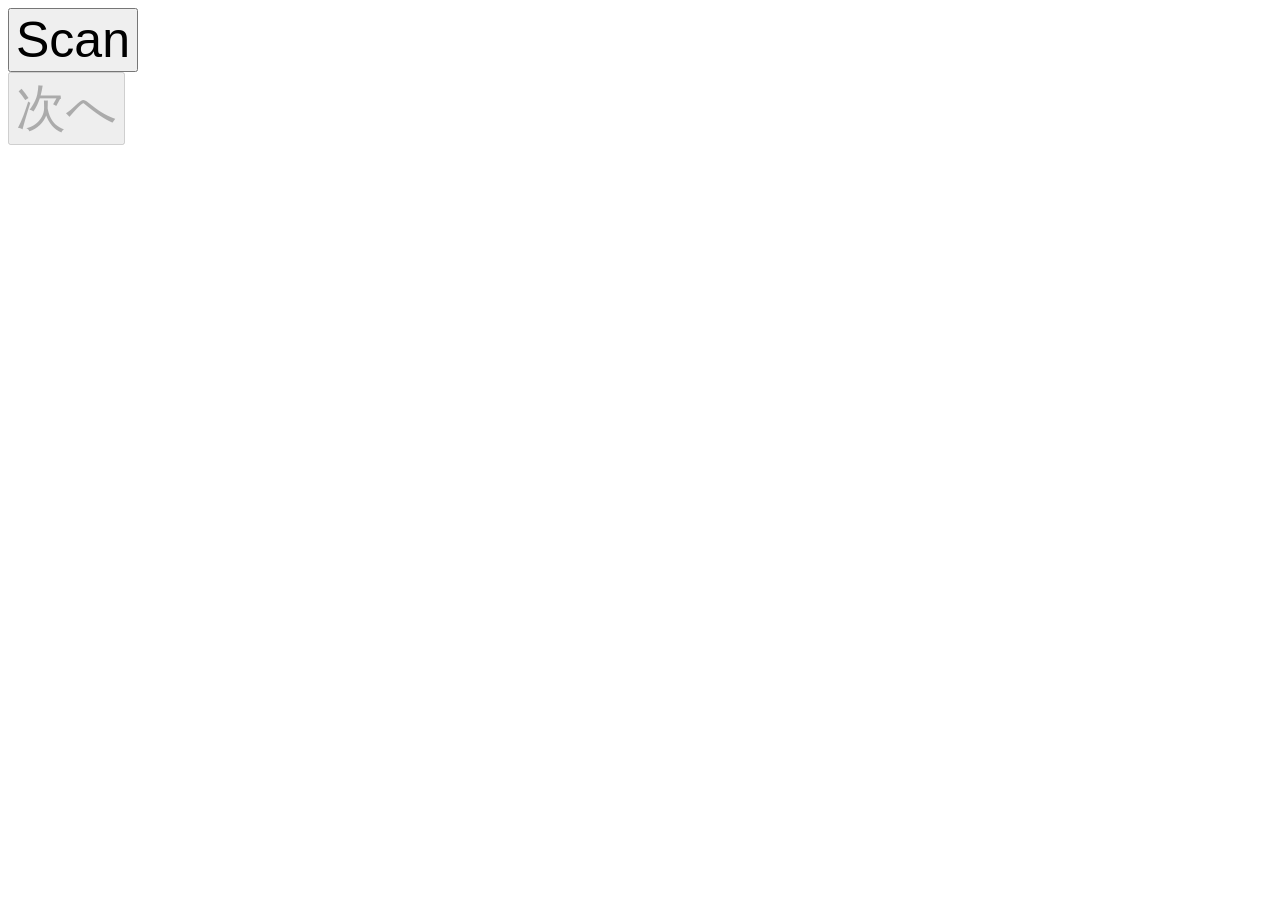
<file: index.html>
<!DOCTYPE html>
<html lang="ja">
<head>
    <meta charset="UTF-8">
    <title>scan</title>
    <link rel="stylesheet" href="css/main.css" type="text/css" />
</head>
<body>
	<!-- スキャン ----------------------->
    <div class="base" id="scan">
        <input type="button" value="Scan" id="btnScan" class="base"></input>
        <br />
        <input type="button" value="次へ" id="btnNext" class="base" disabled></input>
    </div>

	<!-- メイン ----------------------->
    <div class="mainbutton" id="main1" style="display: none;">
		<input value="モニタ" type="button" id="monitor"/>

		<button name="ope" value="0" type="button" id="operation">運転</button>
	</div>

	<div class="mainbutton" id="main2" style="display: none;">
		<input value="設定" type="button" id="setting"/>

		<input value="E-mail設定" type="button" id="email"/>
	</div>

	<div class="mainbutton" id="main3" style="display: none;">
		<input type="hidden" name="season" value="0" />
		<button name="ope" value="0" type="button" id="setSeason1">時間設定1</button>

		<input type="hidden" name="season" value="1" />
		<button name="ope" value="0" type="button" id="setSeason2">時間設定2</button>
	</div>

	<div class="mainbutton" id="main4" style="display: none;">
		<input type="hidden" name="season" value="2" />
		<button name="ope" value="0" type="button" id="setSeason3">時間設定3</button>

		<input type="hidden" name="season" value="3" />
		<button name="ope" value="0" type="button" id="setSeason4">時間設定4</button>
	</div>

	<div class="messbutton" id="main5" style="display: none;">
		<button name="ope" value="0" type="button" id="message">送信メッセージ設定</button>
	</div>

	<!-- モニタ ----------------------->
	<div class="mainbutton" id="monitor1" style="display: none;">
		<input value="戻る" type="button" id="monBack"/>
	</div>

	<table class="table" border="1" style="border-collapse: collapse; display: none;" id="monitor2">
		<tr>
			<td>システム時間</td>
			<td id="systemTime" >取得フラグ:0 時間:--:--:--</td>
		</tr>
		<tr>
			<td>潅水計</td>
			<td id="fre">周波数：0 カウンタ:0</td>
		</tr>
		<tr>
			<td>フロートスイッチ</td>
			<td id="float">0</td>
		</tr>
		<tr>
			<td>雨スイッチ</td>
			<td id="rain">0</td>
		</tr>
		<tr>
			<td>AD値系統1</td>
			<td id="ad">0</td>
		</tr>
		<tr>
			<td>ステート</td>
			<td id="state">0</td>
		</tr>
		<tr>
			<td>潅水時間タイマ</td>
			<td id="opeTime">0</td>
		</tr>
		<tr>
			<td>潅水停止フラグ</td>
			<td id="stopFlag">0</td>
		</tr>
		<tr>
			<td>液肥異常フラグ</td>
			<td id="liquidErrFlag">0</td>
		</tr>
		<tr>
			<td>電源異常フラグ</td>
			<td id="pwrErrFlag">0</td>
		</tr>
		<tr>
			<td>AD異常フラグ</td>
			<td id="adErrFlag">0</td>
		</tr>
		<tr>
			<td>バッテリ電圧</td>
			<td id="batt">0</td>
		</tr>
		<tr>
			<td>入力電圧</td>
			<td id="vIn">0</td>
		</tr>
		<tr>
			<td>5V電圧</td>
			<td id="v5">0</td>
		</tr>
		<tr>
			<td>3.3V電圧</td>
			<td id="v33">0</td>
		</tr>
		<tr>
			<td>3V電圧</td>
			<td id="v3">0</td>
		</tr>
		<tr>
			<td>1.8V電圧</td>
			<td id="v18">0</td>
		</tr>
		<tr>
			<td>ボタン電池電圧</td>
			<td id="vBtn">0</td>
		</tr>
		<tr id="valveIf">
			<td>ValveIF</td>
			<td id="valveT">0:0:0:0:0:0:0:0</td>
		</tr>
	<table>

	<!-- 運転 ----------------------->
	<div class="mainbutton" id="operation1" style="display: none;">
		<button name"ope" value="0" type="button" id="manual">手動運転</button>

		<button name="ope" value="0" type="button" id="log">ログ</button>
	</div>

	<div class="mainbutton" id="operation2" style="display: none;">
		<button name="ope" value="0" type="button" id="timeSetting">時間設定</button>
	</div>

	<div id="operation3" style="display: none;">
		<button name="ope" value="2" type="button" class="errorstopbutton" id="sprErrStopRelease">流量異常潅水停止解除</button>
	</div>

	<div id="operation4" style="display: none;">
		<input value="戻る" type="button" class="backbutton" id="operationBack"/>
	</div>

	<!-- 手動運転 ----------------------->
	<div class="mainbutton" id="manual1" style="display: none;">
		<button name="ope" value="1" type="button" id="manOpe1">潅水バルブ#1</button>

		<button name="ope" value="2" type="button" id="manOpe2">潅水バルブ#2</button>
	</div>

	<div class="mainbutton" id="manual2" style="display: none;">
		<button name="ope" value="3" type="button" id="manOpe3">潅水バルブ#3</button>

		<button name="ope" value="4" type="button" id="manOpe4">潅水バルブ#4</button>
	</div>

	<div class="mainbutton" id="manual3" style="display: none;">
		<button name="ope" value="5" type="button" id="manOpe5">潅水バルブ#5</button>
		
		<button name="ope" value="6" type="button" id="manOpe6">潅水バルブ#6</button>
	</div>

	<div class="mainbutton" id="manual4" style="display: none;">
		<button name="ope" value="7" type="button" id="manOpe7">潅水バルブ#7</button>
		
		<button name="ope" value="8" type="button" id="manOpe8">潅水バルブ#8</button>
	</div>

	<div class="mainbutton" id="manual5" style="display: none;">
		<button name="ope" value="9" type="button" id="manPump">液肥ポンプ</button>
		
		<button name="ope" value="10" type="submit" id="manStop">停止</button>
	</div>

	<div class="mainbutton" id="manual6" style="display: none;">
		<button name="ope" value="3" type="button" id="manBack">戻る</button>
	</div>

	<!-- ログ ----------------------->
	<div class="mainbutton" id="log1" style="display: none;">
		<button name="ope" value="1" type="button" id="sprLog1">潅水#1ログ</button>
		<button name="ope" value="2" type="button" id="sprLog2">潅水#2ログ</button>
	</div>

	<div class="mainbutton" id="log2" style="display: none;">
		<button name="ope" value="3" type="button" id="sprLog3">潅水#3ログ</button>
		<button name="ope" value="4" type="button" id="sprLog4">潅水#4ログ</button>
	</div>

	<div class="mainbutton" id="log3" style="display: none;">
		<button name="ope" value="5" type="button" id="sprLog5">潅水#5ログ</button>
		<button name="ope" value="6" type="button" id="sprLog6">潅水#6ログ</button>
	</div>

	<div class="mainbutton" id="log4" style="display: none;">
		<button name="ope" value="7" type="button" id="sprLog7">潅水#7ログ</button>
		<button name="ope" value="8" type="button" id="sprLog8">潅水#8ログ</button>
	</div>

	<div class="mainbutton" id="log5" style="display: none;">
		<button name="ope" value="9" type="button" id="adLog">ADログ</button>
	</div>

	<div id="log6" style="display: none;">
	</div>
		
	<div id="log7" style="display: none;">
		<button name="ope" value="0" type="button" class="backbutton" id="logBack">戻る</button>
	</div>

	<!-- 時間設定 ----------------------->
	<div class="time_set" id="time1" style="display: none;">
		システム時間
		<br /> 
		<select name="hh" id="timeHH">
			<option value="0">0時</option>
			<option value="1">1時</option>
			<option value="2">2時</option>
			<option value="3">3時</option>
			<option value="4">4時</option>
			<option value="5">5時</option>
			<option value="6">6時</option>
            <option value="7">7時</option>
            <option value="8">8時</option>
        	<option value="9">9時</option>
            <option value="10">10時</option>
            <option value="11">11時</option>
			<option value="12">12時</option>
            <option value="13">13時</option>
            <option value="14">14時</option>
            <option value="15">15時</option>
            <option value="16">16時</option>
            <option value="17">17時</option>
            <option value="18">18時</option>
            <option value="19">19時</option>
            <option value="20">20時</option>
            <option value="21">21時</option>
            <option value="22">22時</option>
            <option value="23">23時</option>
		</select>

		<select name="mm" id="timeMM">
			<option value="0">0分</option>
			<option value="1">1分</option>
			<option value="2">2分 </option>
			<option value="3">3分</option>
			<option value="4">4分</option>
            <option value="5">5分</option>
            <option value="6">6分 </option>
            <option value="7">7分 </option>
			<option value="8">8分</option>
            <option value="9">9分</option>
            <option value="10">10分 </option>
            <option value="11">11分 </option>
            <option value="12">12分</option>
            <option value="13">13分</option>
            <option value="14">14分 </option>
            <option value="15">15分 </option>
			<option value="16">16分</option>
            <option value="17">17分</option>
            <option value="18">18分 </option>
            <option value="19">19分</option>
            <option value="20">20分</option>
            <option value="21">21分</option>
            <option value="22">22分 </option>
            <option value="23">23分 </option>
            <option value="24">24分</option>
            <option value="25">25分</option>
            <option value="26">26分 </option>
            <option value="27">27分 </option>
            <option value="28">28分</option>
            <option value="29">29分</option>
            <option value="30">30分 </option>
            <option value="31">31分 </option>
			<option value="32">32分 </option>
            <option value="33">33分 </option>
            <option value="34">34分</option>
            <option value="35">35分</option>
            <option value="36">36分 </option>
            <option value="37">37分 </option>
            <option value="38">38分</option>
            <option value="39">39分</option>
            <option value="40">40分 </option>
            <option value="41">41分</option>
            <option value="42">42分</option>
            <option value="43">43分</option>
            <option value="44">44分 </option>
            <option value="45">45分 </option>
            <option value="46">46分</option>
            <option value="47">47分</option>
            <option value="48">48分 </option>
            <option value="49">49分 </option>
			<option value="50">50分</option>
            <option value="51">51分</option>
            <option value="52">52分 </option>
            <option value="53">53分 </option>
            <option value="54">54分 </option>
            <option value="55">55分 </option>
            <option value="56">56分</option>
            <option value="57">57分</option>
            <option value="58">58分 </option>
            <option value="59">59分 </option>
		</select>

		<select name="ss" id="timeSS">
			<option value="0">0秒</option>
			<option value="1">1秒 </option>
			<option value="2">2秒 </option>
            <option value="3">3秒 </option>
			<option value="4">4秒 </option>
            <option value="5">5秒 </option>
            <option value="6">6秒 </option>
            <option value="7">7秒 </option>
			<option value="8">8秒 </option>
            <option value="9">9秒 </option>
            <option value="10">10秒 </option>
            <option value="11">11秒 </option>
            <option value="12">12秒 </option>
            <option value="13">13秒 </option>
            <option value="14">14秒 </option>
            <option value="15">15秒 </option>
			<option value="16">16秒</option>
            <option value="17">17秒 </option>
            <option value="18">18秒 </option>
            <option value="19">19秒 </option>
            <option value="20">20秒 </option>
            <option value="21">21秒 </option>
            <option value="22">22秒 </option>
        	<option value="23">23秒 </option>
            <option value="24">24秒 </option>
            <option value="25">25秒 </option>
            <option value="26">26秒 </option>
            <option value="27">27秒 </option>
            <option value="28">28秒 </option>
            <option value="29">29秒 </option>
            <option value="30">30秒 </option>
            <option value="31">31秒 </option>
			<option value="32">32秒 </option>
            <option value="33">33秒 </option>
            <option value="34">34秒 </option>
            <option value="35">35秒 </option>
            <option value="36">36秒 </option>
            <option value="37">37秒 </option>
            <option value="38">38秒</option>
            <option value="39">39秒 </option>
            <option value="40">40秒 </option>
            <option value="41">41秒 </option>
            <option value="42">42秒 </option>
            <option value="43">43秒 </option>
            <option value="44">44秒 </option>
            <option value="45">45秒 </option>
            <option value="46">46秒 </option>
            <option value="47">47秒 </option>
            <option value="48">48秒 </option>
            <option value="49">49秒 </option>
            <option value="50">50秒 </option>
            <option value="51">51秒 </option>
            <option value="52">52秒 </option>
            <option value="53">53秒 </option>
			<option value="54">54秒 </option>
            <option value="55">55秒 </option>
            <option value="56">56秒 </option>
            <option value="57">57秒 </option>
            <option value="58">58秒 </option>
            <option value="59">59秒</option>
		</select>
		</br >
		<input type="number" name="year" min="2020" max="9999" step="1" id="timeYear"/>
		年
		<select name="mon" id="timeMon">
			<option value="1">1月</option>
			<option value="2">2月</option>
			<option value="3">3月 </option>
            <option value="4">4月 </option>
			<option value="5">5月 </option>
            <option value="6">6月 </option>
            <option value="7">7月 </option>
            <option value="8">8月 </option>
			<option value="9">9月</option>
            <option value="10">10月 </option>
            <option value="11">11月 </option>
            <option value="12">12月 </option>
		</select>
		<select name="day" id="timeDay">
			<option value="1">1日</option>
			<option value="2">2日 </option>
			<option value="3">3日 </option>
            <option value="4">4日 </option>
			<option value="5">5日 </option>
            <option value="6">6日 </option>
            <option value="7">7日 </option>
            <option value="8">8日 </option>
			<option value="9">9日</option>
            <option value="10">10日 </option>
            <option value="11">11日 </option>
            <option value="12">12日 </option>
            <option value="13">13日 </option>
            <option value="14">14日 </option>
            <option value="15">15日 </option>
            <option value="16">16日 </option>
			<option value="17">17日</option>
            <option value="18">18日 </option>
            <option value="19">19日 </option>
            <option value="20">20日 </option>
            <option value="21">21日 </option>
            <option value="22">22日 </option>
            <option value="23">23日 </option>
            <option value="24">24日 </option>
            <option value="25">25日</option>
            <option value="26">26日 </option>
            <option value="27">27日 </option>
            <option value="28">28日 </option>
            <option value="29">29日 </option>
            <option value="30">30日 </option>
            <option value="31">31日 </option>
		</select>
	</div>

	<div class="mainbutton" id="time2" style="display: none;">
		<button name="ope" value="1" type="button" id="timeSet">時間設定</button>
	</div>
	</form>

	<div id="time3" style="display: none;">
        <button name="ope" value="0" type="submit" class="backbutton" id="timeBack">戻る</button>
	</div>

	<!-- 設定 ----------------------->
	<div class="base" id="set1" style="display: none;">
	</div>

	<div class="mainbutton" id="set2" style="display: none;">
		<button name="ope" value="0" type="button" id="setLiquid">液肥制御</button>
		<button name="ope" value="0" type="button" id="setIrrigation">潅水流量</button>
	</div>

	<div class="mainbutton" id="set3" style="display: none;">
		<button name="ope" value="0" type="button" id="setIrrigationErr">潅水異常</button>
		<button name="ope" value="0" type="button" id="setRainOrValve">雨センサ</button>
	</div>

	<div class="mainbutton" id="set4" style="display: none;">
		<button name="ope" value="0" type="button" id="setAlarm">アラーム接点</button>
	</div>

	<div id="set5" style="display: none;">
		<input value="戻る" type="button" class="backbutton" id="setBack"/>
	</div>

	<!-- 液肥制御 ----------------------->
	<div class="base" id="liquid1" style="display: none;">
		液肥制御設定
	</div>
	<div class="check" id="liquid2" style="display: none;">
		<input type="checkbox" id="use1" name="use" value="1" />
		<label for="use1">潅水#1</label>
		<input type="checkbox" id="use2" name="use" value="2" />
		<label for="use2">潅水#2</label>
		<input type="checkbox" id="use3" name="use" value="3" />
		<label for="use3">潅水#3</label>
		<input type="checkbox" id="use4" name="use" value="4" />
		<label for="use4">潅水#4</label>
	</div>
	<div class="check" id="liquid3" style="display: none;">
		<input type="checkbox" id="use5" name="use" value="5" />
		<label for="use5">潅水#5</label>
		<input type="checkbox" id="use6" name="use" value="6" />
		<label for="use6">潅水#6</label>
		<input type="checkbox" id="use7" name="use" value="7" />
		<label for="use7">潅水#7</label>
		<input type="checkbox" id="use8" name="use" value="8" />
		<label for="use8">潅水#8</label>
	</div>

	<div class="time_set" id="liquid4" style="display: none;">
		希釈倍数
		<input type="number" id="liquidRatio" name="ratio" min="1000" max="5000" step="1" />
		1000～5000(倍)
	</div>

	<div class="radio" id="liquid5" style="display: none;">
		<input type="radio" id="iwaki" name="pumpUse" value="1" />
		<label for="iwaki">IWAKIポンプ</label>
		<input type="radio" id="grundfos" name="pumpUse" value="2" />
		<label for="grundfos">日機装ポンプ</label>
	</div>

	<div class="check" id="liquid6" style="display: none;">
		<input type="checkbox" id="plsUse" name="plsUse" value="1" />
		<label for="plsUse">ポンプ・パルス制御</label>
	</div>

	<div class="setbutton" id="liquid7" style="display: none;">
		<button name="ope" value="1" type="button" id="liquidSet">設定</button>
	</div>

	<div id="liquid8" style="display: none;">
        <input value="戻る" type="button" class="backbutton" id="liquidBack"/>
	</div>

	<!-- 灌水流量 ----------------------->
	<div class="base" id="irrigation1" style="display: none;">
		潅水流量設定
	</div>
	<div class="time_set" id="irrigation2" style="display: none;">
		潅水流量計
		<input type="number" id="flowLmin" name="flowLmin" step="1" min="0" max="1000" readonly/>
		L/Min:  
		<input type="number" id="flowHz" name="flowHz" step="1" min="0" max="1000" readonly/>
		Hz
	</div>

	<div class="radio" id="irrigation3" style="display: none;">
        <input type="radio" id="beforeRatioChecked" name="beforeChecked" value="1" />
		<label for="beforeRatioChecked">前回潅水量エラー</label>
		<input type="number" id="beforeRatio" name="beforeRatio" step="1" min="0" max="100" readonly/>
		％
    </div>

	<div class="radio" id="irrigation4" style="display: none;">
        <input type="radio" id="beforeTheoreticalChecked" name="beforeChecked" value="2" />
		<label for="beforeTheoreticalChecked">理論値</label>
        <input type="number" id="beforeTheoretical" name="beforeTheoretical" min="0" max="4294967295" step="1" readonly/>
		mL
    </div>

	<div class="time_set" id="irrigation5" style="display: none;">
		潅水流量監視待ち時間
		<input type="number" id="sprFlowMonitorWait" name="sprFlowMonitorWait" min="0" max="3600" step="1" />
		秒
	</div>

	<div class="check" id="irrigation6" style="display: none;">
		<input type="checkbox" id="sprStopChecked" name="sprStopChecked" value="1" />
		<label for="sprStopChecked">潅水停止</label>
		<input type="checkbox" id="releaseChecked" name="releaseChecked" value="1" />
		<label for="releaseChecked">停止手動解除</label>
	</div>

	<div class="time_set" id="irrigation7" style="display: none;">
		潅水完了待ち時間
		<input type="number" id="endTime" name="endTime" min="0" max="255" step="1" />
		秒
	</div>

	<div class="time_set" id="irrigation8" style="display: none;">
		潅水開始時間
		<input type="number" id="startTime" name="startTime" min="0" max="86400" step="1" />
		秒
	</div>
		
	<div class="setbutton" id="irrigation9" style="display: none;">
		<button name="ope" value="1" type="button" id="irrigationSet">設定</button>
		<input type="button" value="パスワード" id="irrigationPassword"/>
	</div>

	<div id="irrigation10" style="display: none;">
        <input value="戻る" type="button" class="backbutton" id="irrigationBack"/>
	</div>

	<!-- 灌水流量異常設定 ----------------------->
	<div class="base" id="irrigation_err1" style="display: none;">
		潅水流量異常設定
	</div>
	<div class="flow_error" id="irrigation_err2" style="display: none;">
		潅水#1 上限
		<input type="number" min="0" max="65535" step="1" id="upperLimit1" name="upperLimit1" />
		L/Min 下限
		<input type="number" min="0" max="65535" step="1" id="lowerLimit1" name="lowerLimit1" />
		L/Min
	</div>

	<div class="flow_error" id="irrigation_err3" style="display: none;">
		潅水#2 上限
		<input type="number" min="0" max="65535" step="1" id="upperLimit2" name="upperLimit2" />
		L/Min 下限
		<input type="number" min="0" max="65535" step="1" id="lowerLimit2" name="lowerLimit2" />
		L/Min
	</div>

	<div class="flow_error" id="irrigation_err4" style="display: none;">
		潅水#3 上限
		<input type="number" min="0" max="65535" step="1" id="upperLimit3" name="upperLimit3" />
		L/Min 下限
		<input type="number" min="0" max="65535" step="1" id="lowerLimit3" name="lowerLimit3" />
		L/Min
	</div>

	<div class="flow_error" id="irrigation_err5" style="display: none;">
		潅水#4 上限
		<input type="number" min="0" max="65535" step="1" id="upperLimit4" name="upperLimit4" />
		L/Min 下限
		<input type="number" min="0" max="65535" step="1" id="lowerLimit4" name="lowerLimit4" />
		L/Min
	</div>

	<div class="flow_error" id="irrigation_err6" style="display: none;">
		潅水#5 上限
		<input type="number" min="0" max="65535" step="1" id="upperLimit5" name="upperLimit5" />
		L/Min 下限
		<input type="number" min="0" max="65535" step="1" id="lowerLimit5" name="lowerLimit5" />
		L/Min
	</div>

	<div class="flow_error" id="irrigation_err7" style="display: none;">
		潅水#6 上限
		<input type="number" min="0" max="65535" step="1" id="upperLimit6" name="upperLimit6" />
		L/Min 下限
		<input type="number" min="0" max="65535" step="1" id="lowerLimit6" name="lowerLimit6" />
		L/Min
	</div>

	<div class="flow_error" id="irrigation_err8" style="display: none;">
		潅水#7 上限
		<input type="number" min="0" max="65535" step="1" id="upperLimit7" name="upperLimit7" />
		L/Min 下限
		<input type="number" min="0" max="65535" step="1" id="lowerLimit7" name="lowerLimit7" />
		L/Min
	</div>

	<div class="flow_error" id="irrigation_err9" style="display: none;">
		潅水#8 上限
		<input type="number" min="0" max="65535" step="1" id="upperLimit8" name="upperLimit8" />
		L/Min 下限
		<input type="number" min="0" max="65535" step="1" id="lowerLimit8" name="lowerLimit8" />
		L/Min
	</div>

	<div class="setbutton" id="irrigation_err10" style="display: none;">
		<button name="ope" value="1" type="button" id="irrigationErrSet">設定</button>
	</div>

	<div id="irrigation_err11" style="display: none;">
        <input value="戻る" type="button" class="backbutton" id="irrigationErrBack"/>
	</div>

	<!-- 雨センサ・バルブ ----------------------->
	<div class="base" id="rain_or_valve1" style="display: none;">
		雨センサ使用系統設定
	</div>
	<div class="check" id="rain_or_valve2" style="display: none;">
		<input type="checkbox" id="rainChecked1" name="rain" value="1" />
		<label for="rainChecked1">潅水#1</label>
		<input type="checkbox" id="rainChecked2" name="rain" value="2" />
		<label for="rainChecked2">潅水#2</label>
		<input type="checkbox" id="rainChecked3" name="rain" value="3" />
		<label for="rainChecked3">潅水#3</label>
		<input type="checkbox" id="rainChecked4" name="rain" value="4" />
		<label for="rainChecked4">潅水#4</label>
	</div>
	<div class="check" id="rain_or_valve3" style="display: none;">
		<input type="checkbox" id="rainChecked5" name="rain" value="5" />
		<label for="rainChecked5">潅水#5</label>
		<input type="checkbox" id="rainChecked6" name="rain" value="6" />
		<label for="rainChecked6">潅水#6</label>
		<input type="checkbox" id="rainChecked7" name="rain" value="7" />
		<label for="rainChecked7">潅水#7</label>
		<input type="checkbox" id="rainChecked8" name="rain" value="8" />
		<label for="rainChecked8">潅水#8</label>
	</div>

	<div class="base" id="rain_or_valve4" style="display: none;">
		潅水バルブ有効
	</div>

	<div class="check" id="rain_or_valve5" style="display: none;">
		<input type="checkbox" id="valveChecked1" name="checked" value="1" />
		<label for="valveChecked1">潅水バルブ#1有効</label>
	</div>
	<div class="check" id="rain_or_valve6" style="display: none;">
		<input type="checkbox" id="valveChecked2" name="checked" value="2" />
		<label for="valveChecked2">潅水バルブ#2有効</label>
	</div>
	<div class="check" id="rain_or_valve7" style="display: none;">
		<input type="checkbox" id="valveChecked3" name="checked" value="3" />
		<label for="valveChecked3">潅水バルブ#3有効</label>
	</div>
	<div class="check" id="rain_or_valve8" style="display: none;">
		<input type="checkbox" id="valveChecked4" name="checked" value="4" />
		<label for="valveChecked4">潅水バルブ#4有効</label>
	</div>
	<div class="check" id="rain_or_valve9" style="display: none;">
		<input type="checkbox" id="valveChecked5" name="checked" value="5" />
		<label for="valveChecked5">潅水バルブ#5有効</label>
	</div>
	<div class="check" id="rain_or_valve10" style="display: none;">
		<input type="checkbox" id="valveChecked6" name="checked" value="6" />
		<label for="valveChecked6">潅水バルブ#6有効</label>
	</div>
	<div class="check" id="rain_or_valve11" style="display: none;">
		<input type="checkbox" id="valveChecked7" name="checked" value="7" />
		<label for="valveChecked7">潅水バルブ#7有効</label>
	</div>
	<div class="check" id="rain_or_valve12" style="display: none;">
		<input type="checkbox" id="valveChecked8" name="checked" value="8" />
		<label for="valveChecked8">潅水バルブ#8有効</label>
	</div>
			
	<div class="check" id="rain_or_valve13" style="display: none;">
		<input type="checkbox" id="valveChecked21" name="checked" value="1" />
		<label for="valveChecked21">潅水バルブ#1有効</label>
		<input type="number" id="on1" name="on1" min="0" max="999" step="1" />
		ON値[L/Min]
	</div>
	<div class="check" id="rain_or_valve14" style="display: none;">
		<input type="checkbox" id="valveChecked22" name="checked" value="2" />
		<label for="valveChecked22">潅水バルブ#2有効</label>
		<input type="number" id="on2" name="on2" min="0" max="999" step="1" />
		ON値[L/Min]
	</div>
	<div class="check" id="rain_or_valve15" style="display: none;">
		<input type="checkbox" id="valveChecked23" name="checked" value="3" />
		<label for="valveChecked23">潅水バルブ#3有効</label>
		<input type="number" id="on3" name="on3" min="0" max="999" step="1" />
		ON値[L/Min]
	</div>
	<div class="check" id="rain_or_valve16" style="display: none;">
		<input type="checkbox" id="valveChecked24" name="checked" value="4" />
		<label for="valveChecked24">潅水バルブ#4有効</label>
		<input type="number" id="on4" name="on4" min="0" max="999" step="1" />
		ON値[L/Min]
	</div>
	<div class="check" id="rain_or_valve17" style="display: none;">
		<input type="checkbox" id="valveChecked25" name="checked" value="5" />
		<label for="valveChecked25">潅水バルブ#5有効</label>
		<input type="number" id="on5" name="on5" min="0" max="999" step="1" />
		ON値[L/Min]
	</div>
	<div class="check" id="rain_or_valve18" style="display: none;">
		<input type="checkbox" id="valveChecked26" name="checked" value="6" />
		<label for="valveChecked26">潅水バルブ#6有効</label>
		<input type="number" id="on6" name="on6" min="0" max="999" step="1" />
		ON値[L/Min]
	</div>
	<div class="check" id="rain_or_valve19" style="display: none;">
		<input type="checkbox" id="valveChecked27" name="checked" value="7" />
		<label for="valveChecked27">潅水バルブ#7有効</label>
		<input type="number" id="on7" name="on7" min="0" max="999" step="1" />
		ON値[L/Min]
	</div>
	<div class="check" id="rain_or_valve20" style="display: none;">
		<input type="checkbox" id="valveChecked28" name="checked" value="8" />
		<label for="valveChecked28">潅水バルブ#8有効</label>
		<input type="number" id="on8" name="on8" min="0" max="999" step="1" />
		ON値[L/Min]
	</div>
		
	<div class="setbutton" id="rain_or_valve21" style="display: none;">
		<button name="ope" value="1" type="button" id="rainOrValveSet">設定</button>
	</div>
		
	<div id="rain_or_valve22" style="display: none;">
        <input value="戻る" type="button" class="backbutton" id="rainOrValveBack"/>
	</div>

	<!-- アラーム ----------------------->
	<div class="base" id="alarm1" style="display: none;">
		アラーム接点設定
	</div>
	<div class="check" id="alarm2" style="display: none;">
		<input type="checkbox" id="almChecked" name="alm" value="1" />
		<label for="almChecked">論理反転</label>
	</div>

	<div class="setbutton" id="alarm3" style="display: none;">
		<button name="ope" value="1" type="button" id="alarmSet">設定</button>
	</div>

	<div id="alarm4" style="display: none;">
        <input value="戻る" type="button" class="backbutton" id="alarmBack"/>
	</div>

	<!-- E-mail設定 ----------------------->
	<div class="mainbutton" id="mailSet1" style="display: none;">
		<button name="ope" value="0" type="button" id="setServer">サーバー</button>

		<button name="ope" value="0" type="button" id="setAddress">アドレス</button>
	</div>

	<div id="mailSet2" style="display: none;">
		<input value="戻る" type="button" class="backbutton" id="mailSetBack"/>
	</div>

	<!-- サーバー設定 ----------------------->
	<div class="base" id="server1" style="display: none;">
		サーバー設定
	</div>
	<div class="text_set" id="server2" style="display: none;">
		smtpサーバー
		<input maxlength="31" type="text" id="smtpServer" name="smtpServer" readonly/>
	</div>

	<div class="text_set" id="server3" style="display: none;">
		smtp認証ID
		<input maxlength="31" type="text" id="smtpId" name="smtpId" readonly/>
	</div>

	<div class="text_set" id="server4" style="display: none;">
		smtp認証PW
		<input max_length="31" type="text" id="smtpPw" name="smtpPw" readonly/>
	</div>

	<div class="setbutton" id="server5" style="display: none;">
		<button name="ope" value="1" type="button" id="serverSet">設定</button>
		<input type="button" value="パスワード" id="serverPassword"/>
	</div>

	<div id="server6" style="display: none;">
        <input value="戻る" type="button" class="backbutton" id="serverBack"/>
	</div>	

	<!-- アドレス設定 ----------------------->
	<div class="base" id="address1" style="display: none;">
		アドレス設定
	</div>
	<div class="text_set" id="address2" style="display: none;">
		Eメール(From)
		<input maxlength="31" type="text" id="emailFrom" name="emailFrom" />
	</div>

	<div class="base" id="address3" style="display: none;">
		Eメール(To)
	</div>
	<div class="check" id="address4" style="display: none;">
		<input type="checkbox" id="checked1" name="checked" value="1" />
		<label for="checked1"></label>
	</div>
	<div class="text_set" id="address5" style="display: none;">
		<input maxlength="39" type="text" id="emailTo1" name="emailTo1" />
	</div>

	<div class="check" id="address6" style="display: none;">
		<input type="checkbox" id="checked2" name="checked" value="2" />
		<label for="checked2"></label>
	</div>
	<div class="text_set" id="address7" style="display: none;">
		<input maxlength="39" type="text" id="emailTo2" name="emailTo2" />
	</div>

	<div class="check" id="address8" style="display: none;">
		<input type="checkbox" id="checked3" name="checked" value="3" />
		<label for="checked3"></label>
	</div>
	<div class="text_set" id="address9" style="display: none;">
		<input maxlength="39" type="text" id="emailTo3" name="emailTo3" />
	</div>

	<div class="check" id="address10" style="display: none;">
		<input type="checkbox" id="checked4" name="checked" value="4" />
		<label for="checked4"></label>
	</div>
	<div class="text_set" id="address11" style="display: none;">
		<input maxlength="39" type="text" id="emailTo4" name="emailTo4" />
	</div>

	<div class="check" id="address12" style="display: none;">
		<input type="checkbox" id="checked5" name="checked" value="5" />
		<label for="checked5"></label>
	</div>
	<div class="text_set" id="address13" style="display: none;">
		<input maxlength="39" type="text" id="emailTo5" name="emailTo5" />
	</div>

	<div class="check" id="address14" style="display: none;">
		<input type="checkbox" id="checked6" name="checked" value="6" />
		<label for="checked6"></label>
	</div>
	<div class="text_set" id="address15" style="display: none;">
		<input maxlength="39" type="text" id="emailTo6" name="emailTo6" />
	</div>

	<div class="check" id="address16" style="display: none;">
		<input type="checkbox" id="checked7" name="checked" value="7" />
		<label for="checked7"></label>
	</div>
	<div class="text_set" id="address17" style="display: none;">
		<input maxlength="39"  type="text" id="emailTo7" name="emailTo7" />
	</div>

	<div class="check" id="address18" style="display: none;">
		<input type="checkbox" id="checked8" name="checked" value="8" />
		<label for="checked8"></label>
	</div>
	<div class="text_set" id="address19" style="display: none;">
		<input maxlength="39" type="text" id="emailTo8" name="emailTo8" />
	</div>

	<div class="text_set" id="address20" style="display: none;">
		場所
		<input maxlength="47" type="text" id="place" name="place" />
	</div>

	<div class="time_set" id="address21" style="display: none;">
		メール間隔
		<input type="number" min="1" max="1440" step="1" id="interval" name="interval" />
		1～1440(分)
	</div>

	<div class="mainbutton" id="address22" style="display: none;">
		<button name="ope" value="1" type="button" id="addressSet">設定</button>
		<input type="button" value="パスワード" id="addressPassword"/>
	</div>

	<div id="address23" style="display: none;">
        <input value="戻る" type="button" class="backbutton" id="addressBack"/>
	</div>

	<!-- シーズンタイマ ----------------------->
	<div class="base" id="season1" style="display: none;">
		時間設定
	</div>
	<div class="time_set" id="season2" style="display: none;">
		開始日
		<select id="startMo" name="startMo" >
			<option value="1">1月</option>
			<option value="2">2月</option>
			<option value="3">3月</option>
			<option value="4">4月</option>
			<option value="5">5月</option>
			<option value="6">6月</option>
			<option value="7">7月</option>
			<option value="8">8月</option>
			<option value="9">9月</option>
			<option value="10">10月</option>
			<option value="11">11月</option>
			<option value="12">12月</option>
		</select >

		<select id="startDa" name="startDa" >
			<option value="1">1日</option>
			<option value="2">2日</option>
			<option value="3">3日</option>
			<option value="4">4日</option>
			<option value="5">5日</option>
			<option value="6">6日</option>
			<option value="7">7日</option>
			<option value="8">8日</option>
			<option value="9">9日</option>
			<option value="10">10日</option>
			<option value="11">11日</option>
			<option value="12">12日</option>
			<option value="13">13日</option>
			<option value="14">14日</option>
			<option value="15">15日</option>
			<option value="16">16日</option>
			<option value="17">17日</option>
			<option value="18">18日</option>
			<option value="19">19日</option>
			<option value="20">20日</option>
			<option value="21">21日</option>
			<option value="22">22日</option>
			<option value="23">23日</option>
			<option value="24">24日</option>
			<option value="25">25日</option>
			<option value="26">26日</option>
			<option value="27">27日</option>
			<option value="28">28日</option>
			<option value="29">29日</option>
			<option value="30">30日</option>
			<option value="31">31日</option>
		</select>
	</div>

	<div class="time_set" id="season3" style="display: none;">
		終了日
		<select id="stopMo" name="stopMo" >
            <option value="1">1月</option>
            <option value="2">2月</option>
            <option value="3">3月</option>
            <option value="4">4月</option>
            <option value="5">5月</option>
            <option value="6">6月</option>
            <option value="7">7月</option>
            <option value="8">8月</option>
            <option value="9">9月</option>
            <option value="10">10月</option>
            <option value="11">11月</option>
            <option value="12">12月</option>
        </select >

		<select id="stopDa" name="stopDa" >
			<option value="1">1日</option>
			<option value="2">2日</option>
			<option value="3">3日</option>
			<option value="4">4日</option>
			<option value="5">5日</option>
			<option value="6">6日</option>
			<option value="7">7日</option>
			<option value="8">8日</option>
			<option value="9">9日</option>
			<option value="10">10日</option>
			<option value="11">11日</option>
            <option value="12">12日</option>
            <option value="13">13日</option>
            <option value="14">14日</option>
            <option value="15">15日</option>
            <option value="16">16日</option>
            <option value="17">17日</option>
            <option value="18">18日</option>                 
            <option value="19">19日</option>               
            <option value="20">20日</option>
			<option value="21">21日</option>
            <option value="22">22日</option>
            <option value="23">23日</option>
            <option value="24">24日</option>
            <option value="25">25日</option>
            <option value="26">26日</option>
            <option value="27">27日</option>
        	<option value="28">28日</option>                 
            <option value="29">29日</option>               
            <option value="30">30日</option>
			<option value="31">31日</option>
		</select >
	</div>

	

	<div class="check" id="season41" style="display: none;">
		<input type="checkbox" id="mixSeason1" name="mixSeason1" value="1" />
		<label for="mixSeason1">液肥混入</label>
	</div>

	<div class="check" id="season42" style="display: none;">
		<input type="checkbox" id="mixSeason2" name="mixSeason2" value="1" />
		<label for="mixSeason2">液肥混入</label>
	</div>

	<div class="check" id="season43" style="display: none;">
		<input type="checkbox" id="mixSeason3" name="mixSeason3" value="1" />
		<label for="mixSeason3">液肥混入</label>
	</div>

	<div class="check" id="season44" style="display: none;">
		<input type="checkbox" id="mixSeason4" name="mixSeason4" value="1" />
		<label for="mixSeason4">液肥混入</label>
	</div>
		
	

	<div class="time_set" id="season5" style="display: none;">
		<!--<br/>-->
		潅水開始時間1
		<select id="startHH1" name="startHH1">
			<option value="0">0時</option>
			<option value="1">1時</option>
			<option value="2">2時</option>
			<option value="3">3時</option>
			<option value="4">4時</option>
			<option value="5">5時</option>
			<option value="6">6時 </option>
            <option value="7">7時 </option>
            <option value="8">8時 </option>
            <option value="9">9時 </option>          
            <option value="10">10時 </option>
			<option value="11">11時</option>
			<option value="12">12時 </option>
            <option value="13">13時 </option>
            <option value="14">14時 </option>
            <option value="15">15時 </option>          
            <option value="16">16時 </option>
            <option value="17">17時 </option>
			<option value="18">18時 </option>
            <option value="19">19時 </option>
            <option value="20">20時 </option>
            <option value="21">21時 </option>         
            <option value="22">22時 </option>
            <option value="23">23時 </option>
		</select>
			
		<select id="startMM1" name="startMM1">
			<option value="0">0分</option>
			<option value="1">1分</option>
			<option value="2">2分</option>
			<option value="3">3分</option>
			<option value="4">4分</option>
			<option value="5">5分</option>
			<option value="6">6分</option>
			<option value="7">7分</option>
			<option value="8">8分</option>
			<option value="9">9分</option>
			<option value="10">10分 </option>                
            <option value="11">11分 </option>                
        	<option value="12">12分 </option>
            <option value="13">13分 </option>
            <option value="14">14分 </option>
            <option value="15">15分 </option>                
            <option value="16">16分 </option>                
            <option value="17">17分 </option>                
            <option value="18">18分 </option>                
            <option value="19">19分 </option>
			<option value="20">20分 </option>                
            <option value="21">21分 </option>                
            <option value="22">22分 </option>
            <option value="23">23分 </option>
            <option value="24">24分 </option>
            <option value="25">25分 </option>                
            <option value="26">26分 </option>                
            <option value="27">27分 </option>                
            <option value="28">28分 </option>                
            <option value="29">29分 </option>
			<option value="30">30分 </option>                
            <option value="31">31分 </option>                
            <option value="32">32分 </option>
            <option value="33">33分 </option>
            <option value="34">34分 </option>
            <option value="35">35分 </option>                
            <option value="36">36分 </option>                
            <option value="37">37分 </option>                
            <option value="38">38分 </option>                
            <option value="39">39分 </option>
			<option value="40">40分 </option>                
            <option value="41">41分 </option>                
            <option value="42">42分 </option>
            <option value="43">43分 </option>
            <option value="44">44分 </option>
            <option value="45">45分 </option>                
            <option value="46">46分 </option>                
            <option value="47">47分 </option>                
            <option value="48">48分 </option>                
            <option value="49">49分 </option>
			<option value="50">50分</option>
            <option value="51">51分 </option>                
            <option value="52">52分 </option>
            <option value="53">53分 </option>
            <option value="54">54分 </option>
            <option value="55">55分 </option>                
            <option value="56">56分 </option>                
            <option value="57">57分 </option>                
            <option value="58">58分 </option>                
            <option value="59">59分 </option>
		</select>
	</div>

	<div class="timebutton" id="season6" style="display: none;">
		<input type="button" value="曜日" id="setWeek1"/>
		<input type="button" value="潅水時間" id="setOpeTime1"/>
	</div>

	

	<div class="time_set" id="season7" style="display: none;">
		潅水開始時間2
		<select id="startHH2" name="startHH2">
			<option value="0">0時</option>
			<option value="1">1時</option>
			<option value="2">2時</option>
			<option value="3">3時</option>
			<option value="4">4時</option>
			<option value="5">5時</option>
			<option value="6">6時</option>
			<option value="7">7時</option>
			<option value="8">8時</option>
			<option value="9">9時</option>
			<option value="10">10時</option>                
            <option value="11">11時</option>                
            <option value="12">12時</option>
            <option value="13">13時</option>
            <option value="14">14時</option>
            <option value="15">15時</option>
            <option value="16">16時</option>
            <option value="17">17時 </option>
            <option value="18">18時 </option>
            <option value="19">19時 </option>
			<option value="20">20時</option>                
            <option value="21">21時</option>                
            <option value="22">22時</option>
            <option value="23">23時</option>
		</select>

		<select id="startMM2" name="startMM2">
			<option value="0">0分</option>
			<option value="1">1分</option>
			<option value="2">2分</option>
			<option value="3">3分</option>
			<option value="4">4分</option>
			<option value="5">5分</option>
			<option value="6">6分</option>
			<option value="7">7分</option>
			<option value="8">8分</option>
			<option value="9">9分</option>
			<option value="10">10分</option>                
            <option value="11">11分</option>                 
            <option value="12">12分</option>
            <option value="13">13分</option>
            <option value="14">14分</option>
            <option value="15">15分</option>
            <option value="16">16分</option>
            <option value="17">17分 </option>
            <option value="18">18分 </option>
            <option value="19">19分 </option>
			<option value="20">20分</option>                
            <option value="21">21分</option>                 
            <option value="22">22分</option>
            <option value="23">23分</option>
            <option value="24">24分</option>
            <option value="25">25分</option>
            <option value="26">26分</option>
            <option value="27">27分 </option>
            <option value="28">28分 </option>
            <option value="29">29分 </option>
			<option value="30">30分</option>                
            <option value="31">31分</option>                 
            <option value="32">32分</option>
            <option value="33">33分</option>
            <option value="34">34分</option>
            <option value="35">35分</option>
            <option value="36">36分</option>
            <option value="37">37分 </option>
            <option value="38">38分 </option>
            <option value="39">39分 </option>
			<option value="40">40分</option>                
            <option value="41">41分</option>                 
            <option value="42">42分</option>
            <option value="43">43分</option>
            <option value="44">44分</option>
            <option value="45">45分</option>
            <option value="46">46分</option>
            <option value="47">47分 </option>
            <option value="48">48分 </option>
            <option value="49">49分 </option>
			<option value="50">50分</option>                
            <option value="51">51分</option>                 
            <option value="52">52分</option>
            <option value="53">53分</option>
            <option value="54">54分</option>
            <option value="55">55分</option>
            <option value="56">56分</option>
            <option value="57">57分 </option>
            <option value="58">58分 </option>
            <option value="59">59分 </option>
		</select>
	</div>

	<div class="timebutton" id="season8" style="display: none;">
		<input type="button"  value="曜日" id="setWeek2"/>
		<input type="button"  value="潅水時間" id="setOpeTime2"/>
    </div>

	

	<div class="time_set" id="season9" style="display: none;">
		潅水開始時間3
		<select id="startHH3" name="startHH3" >
			<option value="0">0時</option>
			<option value="1">1時</option>
			<option value="2">2時</option>
			<option value="3">3時</option>
			<option value="4">4時</option>
			<option value="5">5時</option>
			<option value="6">6時</option>
			<option value="7">7時</option>
			<option value="8">8時</option>
			<option value="9">9時</option>
			<option value="10">10時 </option>
            <option value="11">11時 </option>
            <option value="12">12時 </option>
            <option value="13">13時 </option>
            <option value="14">14時 </option>
            <option value="15">15時 </option>
            <option value="16">16時 </option>
            <option value="17">17時 </option>
            <option value="18">18時 </option>
            <option value="19">19時 </option>
			<option value="20">20時 </option>
            <option value="21">21時 </option>
            <option value="22">22時 </option>
            <option value="23">23時 </option>
		</select>

		<select id="startMM3" name="startMM3">
			<option value="0">0分</option>
			<option value="1">1分</option>
			<option value="2">2分</option>
			<option value="3">3分</option>
			<option value="4">4分</option>
			<option value="5">5分</option>
			<option value="6">6分</option>
			<option value="7">7分</option>
			<option value="8">8分</option>
			<option value="9">9分</option>
			<option value="10">10分</option>
            <option value="11">11分</option>
            <option value="12">12分</option>
            <option value="13">13分</option>
            <option value="14">14分</option>
            <option value="15">15分</option>
            <option value="16">16分</option>
            <option value="17">17分</option>
            <option value="18">18分 </option>
            <option value="19">19分</option>>
			<option value="20">20分</option>
            <option value="21">21分</option>
            <option value="22">22分</option>
            <option value="23">23分</option>
            <option value="24">24分</option>
            <option value="25">25分</option>
            <option value="26">26分</option>
            <option value="27">27分</option>
            <option value="28">28分</option>
            <option value="29">29分</option>
            <option value="30">30分</option>
            <option value="31">31分</option>
            <option value="32">32分</option>
            <option value="33">33分</option>
            <option value="34">34分</option>
            <option value="35">35分</option>
        	<option value="36">36分</option>
            <option value="37">37分</option>
            <option value="38">38分 </option>
            <option value="39">39分</option>>
			<option value="40">40分</option>
            <option value="41">41分</option>
            <option value="42">42分</option>
            <option value="43">43分</option>
            <option value="44">44分</option>
            <option value="45">45分</option>
            <option value="46">46分</option>
            <option value="47">47分</option>
            <option value="48">48分</option>
            <option value="49">49分</option>
			<option value="50">50分</option>
            <option value="51">51分</option>
            <option value="52">52分</option>
            <option value="53">53分</option>
            <option value="54">54分</option>
            <option value="55">55分</option>
            <option value="56">56分</option>
            <option value="57">57分</option>
            <option value="58">58分</option>
            <option value="59">59分</option>
		</select>
	</div>

	<div class="timebutton" id="season10" style="display: none;">
		<input type="button" value="曜日" id="setWeek3"/>
		<input type="button" value="潅水時間" id="setOpeTime3"/>
	</div>

	

	<div class="time_set" id="season11" style="display: none;">
		潅水開始時間4
		<select id="startHH4" name="startHH4" >
			<option value="0">0時</option>
			<option value="1">1時</option>
			<option value="2">2時</option>
			<option value="3">3時</option>
			<option value="4">4時</option>
			<option value="5">5時</option>
			<option value="6">6時</option>
			<option value="7">7時</option>
			<option value="8">8時</option>
			<option value="9">9時</option>
			<option value="10">10時</option >
            <option value="11">11時</option >
            <option value="12">12時</option >
            <option value="13">13時</option >
            <option value="14">14時</option >
            <option value="15">15時</option >
            <option value="16">16時</option >
            <option value="17">17時</option >
            <option value="18">18時</option >
            <option value="19">19時 </option>
			<option value="20">20時</option >
            <option value="21">21時</option >
            <option value="22">22時</option >
            <option value="23">23時</option >
		</select>

		<select id="startMM4" name="startMM4">
			<option value="0">0分</option>
			<option value="1">1分</option>
			<option value="2">2分</option>
			<option value="3">3分</option>
			<option value="4">4分</option>
			<option value="5">5分</option>
			<option value="6">6分</option>
			<option value="7">7分</option>
			<option value="8">8分</option>
			<option value="9">9分</option>
			<option value="10">10分</option>
            <option value="11">11分</option>
            <option value="12">12分</option>
            <option value="13">13分</option>
            <option value="14">14分</option>
            <option value="15">15分</option>
            <option value="16">16分</option>
            <option value="17">17分</option>
            <option value="18">18分 </option>
            <option value="19">19分 </option>
			<option value="20">20分</option>
            <option value="21">21分</option>
            <option value="22">22分</option>
            <option value="23">23分</option>
            <option value="24">24分</option>
            <option value="25">25分</option>
            <option value="26">26分</option>
            <option value="27">27分</option>
            <option value="28">28分 </option>
            <option value="29">29分 </option>
			<option value="30">30分</option>
            <option value="31">31分</option>
            <option value="32">32分</option>
            <option value="33">33分</option>
            <option value="34">34分</option>
            <option value="35">35分</option>
            <option value="36">36分</option>
            <option value="37">37分</option>
            <option value="38">38分 </option>
            <option value="39">39分 </option>
			<option value="40">40分</option>
            <option value="41">41分</option>
            <option value="42">42分</option>
            <option value="43">43分</option>
            <option value="44">44分</option>
            <option value="45">45分</option>
            <option value="46">46分</option>
            <option value="47">47分</option>
            <option value="48">48分 </option>
            <option value="49">49分 </option>
			<option value="50">50分</option>
            <option value="51">51分</option>
            <option value="52">52分</option>
            <option value="53">53分</option>
            <option value="54">54分</option>
            <option value="55">55分</option>
            <option value="56">56分</option>
            <option value="57">57分</option>
            <option value="58">58分 </option>
            <option value="59">59分 </option>
		</select>
	</div>

	<div class="timebutton" id="season12" style="display: none;">
		<input type="button" value="曜日" id="setWeek4"/>
		<input type="button" value="潅水時間" id="setOpeTime4"/>
    </div>	

	

	<div class="mainbutton" id="season13" style="display: none;">
		<button name="ope" value="1" type="button" id="seasonSet">設定</button>
	</div>

	<div id="season14" style="display: none;">
        <input value="戻る" type="button" class="backbutton" id="seasonBack"/>
	</div>

	<!-- シーズンタイマ曜日 ----------------------->
	<div class="base" id="week1" style="display: none;">
		灌水曜日
	</div>
	<div class="check" id="week2" style="display: none;">
		<input type="checkbox" id="mon" name="day" value="1" />
		<label for="mon">月</label>
		<input type="checkbox" id="tue" name="day" value="2" />
		<label for="tue">火</label>
		<input type="checkbox" id="wed" name="day" value="3" />
		<label for="wed">水</label>
		<input type="checkbox" id="thu" name="day" value="4" />
		<label for="thu">木</label>
	</div>
	<div class="check" id="week3" style="display: none;">
		<input type="checkbox" id="fri" name="day" value="5" />
		<label for="fri">金</label>
		<input type="checkbox" id="sat" name="day" value="6" />
		<label for="sat">土</label>
		<input type="checkbox" id="sun" name="day" value="7" />
		<label for="sun">日</label>
	</div>

	<div class="setbutton" id="week4" style="display: none;">
		<button name="ope" value="1" type="button" id="weekSet">設定</button>
		</div>
	</form>

	<div id="week5" style="display: none;">
		<button class="backbutton" type="button" name="ope" value="0" id="weekBack">戻る</button>
	</div>

	<!-- シーズンタイマ潅水時間 ----------------------->
	<div class="base" id="opeTime1" style="display: none;">
		潅水時間設定
	</div>
	<div class="flow_error" id="opeTime2" style="display: none;">
		No1
		<input type="number" min="0" max="1440" step="1" id="sprTime1" name="time1" />
		分
	</div>

	<div class="flow_error" id="opeTime3" style="display: none;">
		No2
		<input type="number" min="0" max="1440" step="1" id="sprTime2" name="time2" />
		分
	</div>

	<div class="flow_error" id="opeTime4" style="display: none;">
		No3
		<input type="number" min="0" max="1440" step="1" id="sprTime3" name="time3" />
		分
	</div>

	<div class="flow_error" id="opeTime5" style="display: none;">
		No4
		<input type="number" min="0" max="1440" step="1" id="sprTime4" name="time4" />
		分
	</div>

	<div class="flow_error" id="opeTime6" style="display: none;">
		No5
		<input type="number" min="0" max="1440" step="1" id="sprTime5" name="time5" />
		分
	</div>

	<div class="flow_error" id="opeTime7" style="display: none;">
		No6
		<input type="number" min="0" max="1440" step="1" id="sprTime6" name="time6" />
		分
	</div>

	<div class="flow_error" id="opeTime8" style="display: none;">
		No7
		<input type="number" min="0" max="1440" step="1" id="sprTime7" name="time7" />
		分
	</div>

	<div class="flow_error" id="opeTime9" style="display: none;">
		No8
		<input type="number" min="0" max="1440" step="1" id="sprTime8" name="time8" />
		分
	</div>

	<div class="setbutton" id="opeTime10" style="display: none;">
		<button name="ope" value="1" type="button" id="sprTimeSet">設定</button>
	</div>

	<div id="opeTime11" style="display: none;">
		<button name="ope" value="0" type="button" class="backbutton" id="sprTimeBack">戻る</button>
	</div>

	<!-- メッセージ ----------------------->
	<div class="base" id="message1" style="display: none;">
		メッセージ設定
	</div>

	<div class="check" id="message2" style="display: none;">
		<input type="checkbox" id="messOffChecked" name="checked" value="1" />
		<label for="messOffChecked">メッセージ#1</label>
	</div>
	<div class="message_set" id="message3" style="display: none;">
		<input type="text" maxlength="77" id="messOff" name="messOff" />
	</div>

	<div class="check" id="message4" style="display: none;">
		<input type="checkbox" id="messOnChecked" name="checked" value="2" />
		<label for="messOnChecked">メッセージ#2</label>
	</div>
	<div class="message_set" id="message5" style="display: none;">
		<input type="text" maxlength="77" id="messOn" name="messOn" />
	</div>

	<div class="check" id="message6" style="display: none;">
		<input type="checkbox" id="messEmptyChecked" name="checked" value="4" />
		<label for="messEmptyChecked">メッセージ#3</label>
	</div>
	<div class="message_set" id="message7" style="display: none;">
		<input type="text" maxlength="77" id="messEmpty" name="messEmpty" />
	</div>

	<div class="check" id="message8" style="display: none;">
		<input type="checkbox" id="messInErrChecked" name="checked" value="5" />
		<label for="messInErrChecked">メッセージ#4</label>
	</div>
	<div class="message_set" id="message9" style="display: none;">
		<input type="text" maxlength="77" id="messInErr" name="messInErr" />
	</div>

	<div class="check" id="message10" style="display: none;">
		<input type="checkbox" id="messSpr1Checked" name="checked" value="6" />
		<label for="messSpr1Checked">メッセージ#5</label>
	</div>
	<div class="message_set" id="message11" style="display: none;">
		<input type="text" maxlength="77" id="messSpr1" name="messSpr1" />
	</div>

	<div class="check" id="message12" style="display: none;">
		<input type="checkbox" id="messSpr2Checked" name="checked" value="7" />
		<label for="messSpr2Checked">メッセージ#6</label>
	</div>
	<div class="message_set" id="message13" style="display: none;">
		<input type="text" maxlength="77" id="messSpr2" name="messSpr2" />
	</div>

	<div class="check" id="message14" style="display: none;">
		<input type="checkbox" id="messSpr3Checked" name="checked" value="8" />
		<label for="messSpr3Checked">メッセージ#7</label>
	</div>
	<div class="message_set" id="message15" style="display: none;">
		<input type="text" maxlength="77" id="messSpr3" name="messSpr3" />
	</div>

	<div class="check" id="message16" style="display: none;">
		<input type="checkbox" id="messSpr4Checked" name="checked" value="9" />
		<label for="messSpr4Checked">メッセージ#8</label>
	</div>
	<div class="message_set" id="message17" style="display: none;">
		<input type="text" maxlength="77" id="messSpr4" name="messSpr4" />
	</div>

	<div class="check" id="message18" style="display: none;">
		<input type="checkbox" id="messSpr5Checked" name="checked" value="10" />
		<label for="messSpr5Checked">メッセージ#9</label>
	</div>
	<div class="message_set" id="message19" style="display: none;">
		<input type="text" maxlength="77" id="messSpr5" name="messSpr5" />
	</div>

	<div class="check" id="message20" style="display: none;">
		<input type="checkbox" id="messSpr6Checked" name="checked" value="11" />
		<label for="messSpr6Checked">メッセージ#10</label>
	</div>
	<div class="message_set" id="message21" style="display: none;">
		<input type="text" maxlength="77" id="messSpr6" name="messSpr6" />
	</div>

	<div class="check" id="message22" style="display: none;">
		<input type="checkbox" id="messSpr7Checked" name="checked" value="12" />
		<label for="messSpr7Checked">メッセージ#11</label>
	</div>
	<div class="message_set" id="message23" style="display: none;">
		<input type="text" maxlength="77" id="messSpr7" name="messSpr7" />
	</div>

	<div class="check" id="message24" style="display: none;">
		<input type="checkbox" id="messSpr8Checked" name="checked" value="13" />
		<label for="messSpr8Checked">メッセージ#12</label>
	</div>
	<div class="message_set" id="message25" style="display: none;">
		<input type="text" maxlength="77" id="messSpr8" name="messSpr8" />
	</div>

	<div class="check" id="message26" style="display: none;">
		<input type="checkbox" id="messBeforeErrChecked" name="checked" value="14" />
		<label for="messBeforeErrChecked">メッセージ#13</label>
	</div>
	<div class="message_set" id="message27" style="display: none;">
		<input type="text" maxlength="77" id="messBeforeErr" name="messBeforeErr" />
	</div>

	<div class="check" id="message28" style="display: none;">
		<input type="checkbox" id="messAdChecked" name="checked" value="15" />
		<label for="messAdChecked">メッセージ#14</label>
	</div>
	<div class="message_set" id="message29" style="display: none;">
		<input type="text" maxlength="77" id="messAd" name="messAd" />
	</div>

	<div class="check" id="message30" style="display: none;">
		<input type="checkbox" id="messSprErrChecked" name="checked" value="16" />
		<label for="messSprErrChecked">メッセージ#15</label>
	</div>
	<div class="message_set" id="message31" style="display: none;">
		<input type="text" maxlength="77" id="messSprErr" name="messSprErr" />
	</div>

	<div class="mainbutton" id="message32" style="display: none;">
		<button name="ope" value="1" type="button" id="messageSet">設定</button>
	</div>

	<div id="message33" style="display: none;">
		<input value="戻る" type="button" class="backbutton" id="messageBack"/>
	</div>
		
    <script type="text/javascript" src="js/scan.js"></script>
	<script type="text/javascript" src="js/main.js"></script>
	<script type="text/javascript" src="js/monitor.js"></script>
	<script type="text/javascript" src="js/manual.js"></script>
	<script type="text/javascript" src="js/log.js"></script>
	<script type="text/javascript" src="js/time.js"></script>
	<script type="module" src="js/set.js"></script>
	<script type="module" src="js/mailSet.js"></script>
	<script type="module" src="js/seasonSet.js"></script>
	<script type="module" src="js/messageSet.js"></script>
</body>
</html>
</file>
<file: css/main.css>
.balloon1 {
	position: relative;
	display: inline-block;
	margin: 1.5em 0;
	padding: 7px 10px;
	min-width: 120px;
	max-width: 100%;
	color: #555;
	font-size: 16px;
	background: #e0edff;
	border-radius: 15px;
}

.balloon1:before {
	content: "";
	position: absolute;
	top: 100%;
	left: 50%;
	margin-left: -15px
	border: 15px solid transparent;
	border-top: 15px solid #e0edff;
}

.balloon1 p {
	margin: 0;
	padding: 0;
}

.base {
	font-size: 50px;
}

.mainbutton form {
	display: inline-block;
	margin: 0 30px 40px 0;
}

.mainbutton input {
	font-size: 50px;
	width: 420px;
}

.mainbutton button {
	font-size: 50px;
	width: 420px;
}

.timebutton {
	display: inline-block;
	margin: 0 30px 40px 0;
}
.timebutton input {
	font-size: 50px;
	width: 340px;
}
.timebutton button {
	font-size: 50px;
	width: 340px;
}

.backbutton {
	display: inline-block;
	margin: 30px 30px 40px 0;
	font-size: 50px;
	width: 420px;
}

.messbutton {
	font-size: 50px;
	width: 560px;
}
.messbutton form {
	display: inline-block;
	margin: 0 30px 40px 0;
}
.messbutton button {
	font-size: 50px;
	width: 560px;
}

.errorstopbutton {
	font-size: 50px;
	width: 640px;
}

.setbutton button {
	font-size: 50px;
	width: 420px;
	margin: 80px 0 0 0;
}
.setbutton input[type="button"] {
	font-size: 50px;
	width: 420px;
	margin: 80px 0 0 0;
}

.table {
	font-size: 44px;
}

.time_set {
	font-size: 50px;
}
.time_set select {
	font-size: 50px;
}
.time_set input {
	font-size: 50px;
	width: 120px;
}

.text_set {
	font-size: 50px;
	margin: 0 0 10px 0;
}
.text_set input {
	font-size: 50px;
	width: 80%;
}

.message_set {
	font-size: 50px;
	margin: -10px 0 20px 0;
}
.message_set input {
	font-size: 50px;
	width: 80%;
	margin: -10px 0 20px 0;
}

.addr_set {
	font-size: 50px;
	margin: 0 0 10px 0;
}
.addr_set input {
	font-size: 50px;
	width: 80px;
}

.flow_error {
	font-size: 46px;
}
.flow_error input {
	font-size: 50px;
	width: 60px;
}

.check {
	margin: 0 0 30px 10px;
	font-size: 50px;
}
.check label {
	padding-left: 50px;
	font-size: 50px;
	line-height: 48px;
	display: inline-block;
	cursor: pointer;
	position: relative;
	margin: 0 10px 0 0
}
.check label:before {
	content: '';
	width: 50px;
	height: 50px;
	display: inline-block;
	position: absolute;
	left: 0;
	background-color: #fff;
	box-shadow: inset 1px 2px 3px 0px #000;
	border-radius: 6px 6px 6px 6px;
}
.check input[type=checkbox] {
	display: none;
}
.check input[type=checkbox]:checked + label:before {
	content: '\2713';
	font-size: 50px;
	color: #fff;
	background-color: #555;
}
.check input[type=number] {
	font-size: 50px;
	width: 80px;
}

.radio {
	font-size: 50px;
	margin: 20px 0 30px 10px;
}
.radio label {
	padding: 0 0 0 50px;
	font-size: 50px;
	line-height: 48px;
	display: inline-block;
	cursor: pointer;
	position: relative;
}
.radio label:before {
	content: '';
	width: 50px;
	height: 50px;
	position: absolute;
	top: 0;
	left: 0;
	background-color: #555;
	border-radius: 50%;
}
.radio input[type="radio"] {
	display: none;
}
.radio input[type="radio"]:checked + label:after {
	content: '';
	width: 20px;
	height: 20px;
	position: absolute;
	top: 15px;
	left: 15px;
	background-color: #fff;
	border-radius: 50%;
}
.radio input[type="tel"] {
	font-size: 50px;
        width: 120px;
}
.radio input[type="number"] {
	font-size: 50px;
	width: 120px;
}

.antenna_str {
	font-size: 50px;
	white-space: pre-line;
}
</file>
